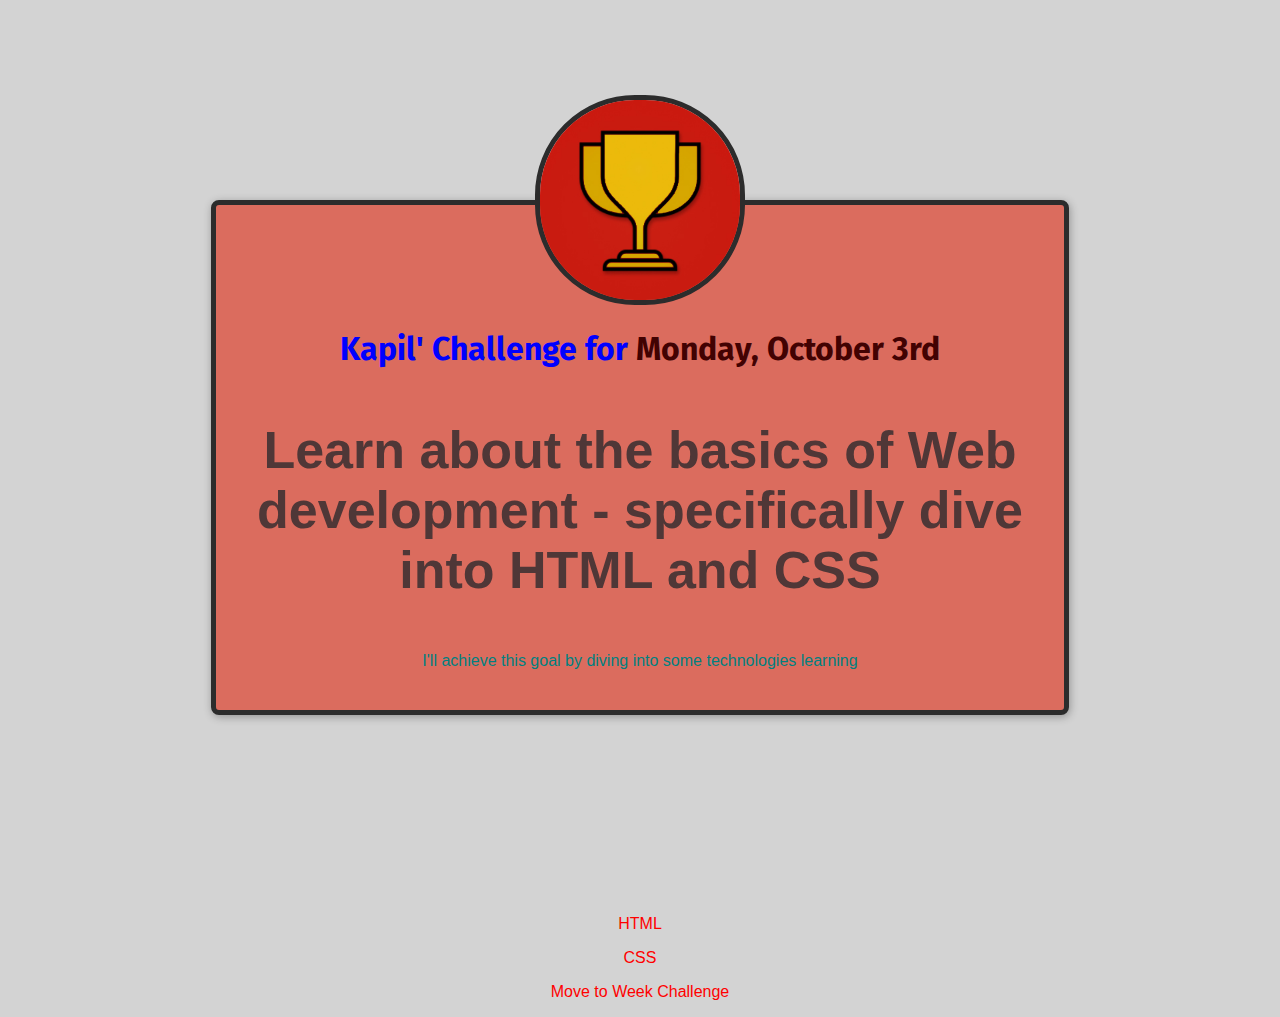
<file: Front-End/index.html>
<!DOCTYPE html>
<html lang="en">

<head>
    <title>My Daily Challenge</title>
    <link rel="preconnect" href="https://fonts.googleapis.com">
    <link rel="preconnect" href="https://fonts.gstatic.com" crossorigin>
    <link
        href="https://fonts.googleapis.com/css2?family=Fira+Sans:wght@400;700&family=Roboto:ital,wght@0,700;1,100&display=swap"
        rel="stylesheet">
    <link rel="stylesheet" href="./CSS/styles.css">
</head>

<body>
    <div id="main-section">
        <img src="./images/challenges-trophy.jpg" alt="trophy">
        <h1>Kapil' Challenge for <span>Monday, October 3rd</span> </h1>

        <p id="id-selector">Learn about the basics of Web development - specifically dive into HTML and CSS</p>
        <p>I'll achieve this goal by diving into some technologies learning
        </div>
    <p><a href="https://html.com/">HTML</a></p>
    <p><a href="https://css-tricks.com/">CSS</a></p>
    
    <div id="footer-section">
        <p><a href="/index-2.html">Move to Week Challenge</a></p>
    </div>
    </p>
</body>

</html>
</file>
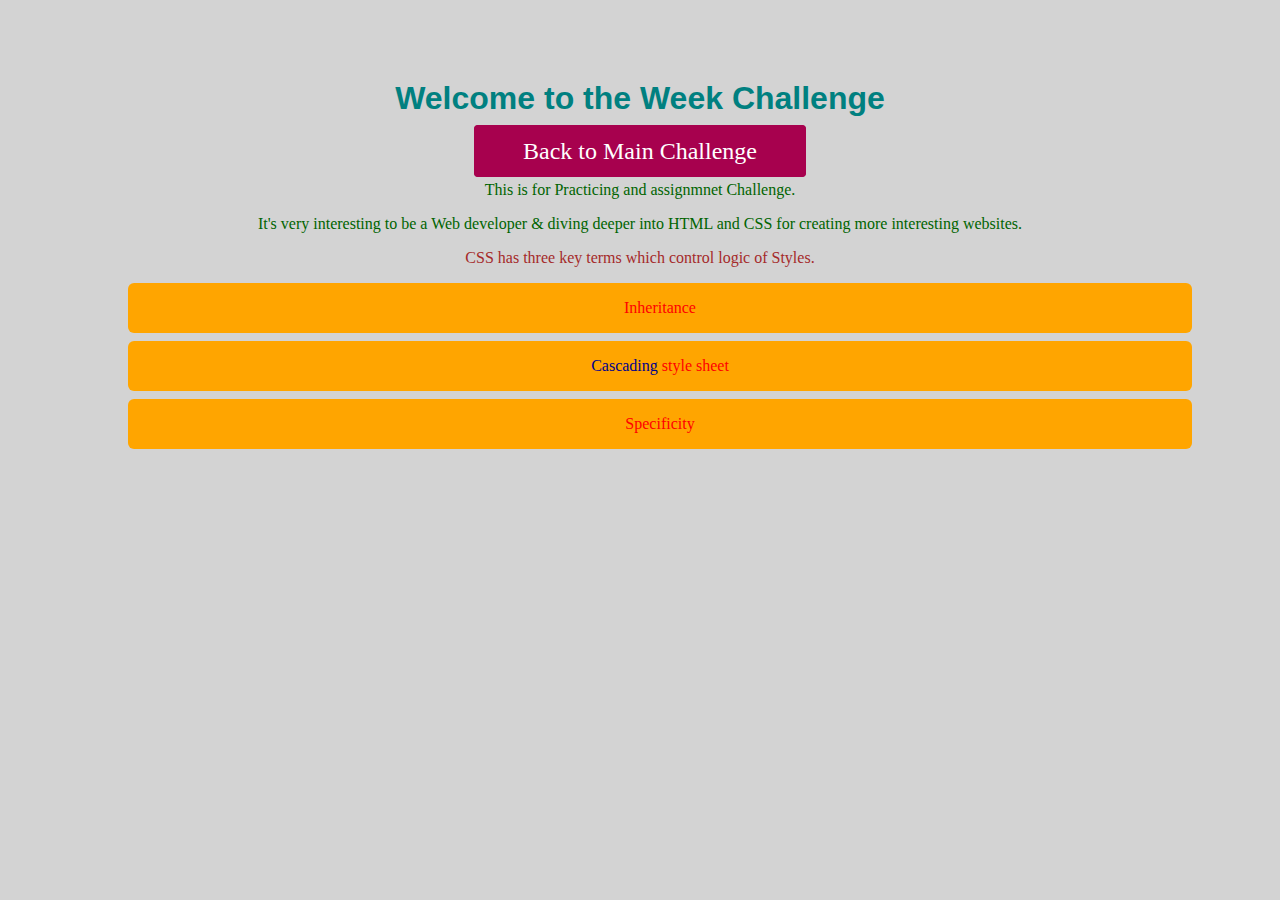
<file: Front-End/index-2.html>
<!DOCTYPE html>
<html lang="en">

<head>
    <meta charset="UTF-8">
    <meta http-equiv="X-UA-Compatible" content="IE=edge">
    <meta name="viewport" content="width=device-width, initial-scale=1.0">
    <title>My Upcomming Challenege</title>
    <link rel="stylesheet" href="./CSS/styles-2.css">
</head>

<body>
    <header>
        <h1>Welcome to the Week Challenge</h1>
        <a href="/index.html">Back to Main Challenge</a>
    </header>

    <main>

        <p>This is for Practicing and assignmnet Challenge.</p>
        <p>It's very interesting to be a Web developer & diving deeper into HTML and CSS for creating more interesting
            websites.</p>
        <p id="specific">
            CSS has three key terms which control logic of Styles.
        <ol>
            <li>Inheritance</li>
            <li><span style="color:darkblue ;">Cascading </span>style sheet</li>
            <li>Specificity</li>
        </ol>
        </p>
    </main>
</body>

</html>
</file>
<file: Front-End/CSS/styles.css>
h1 {
    font-family: 'fira sans';
    color: blue;
}

p {
    font-family: sans-serif;
    color: teal;
}

a {
    color: red;
    text-decoration: none;
}

a:hover {
    text-decoration: underline;
}

#id-selector {
    color: rgb(79, 55, 55);
    font-weight: bold;
    font-size: 52px;
}
img{
    width: 200px;
    height: 200px;
    border-radius: 100px;
    border: 5px solid rgb(44, 44, 44);
    margin-top: -134px;
}
body{
    text-align: center;
    background-color: lightgrey;
   }
#main-section{
    width: 800px;
    margin: 200px auto 200px auto;
    background-color: rgb(219, 108, 94);
    padding: 24px;
    border: 5px solid rgb(44, 44, 44);
    border-radius: 8px;
    box-shadow: 1px 2px 8px rgba(0, 0, 0, 0.3);
}
span{
    color: rgb(66, 2, 2);
}
</file>
<file: Front-End/CSS/styles-2.css>
body {
    background-color: lightgrey;
    margin: 80px;
    text-align: center;
}

a {
    margin: 30px 12px;
    padding: 12px 48px;
    color: white;
    border-radius: 4px;
    font-size: 24px;
    border: 1px solid rgb(167, 1, 78);
    text-decoration: none;
    background-color: rgb(167, 1, 78);
}

a:hover {
    text-decoration: underline;
}

h1 {
    color: teal;
    font-family: 'fira', sans-serif;
}

p {
    color: darkgreen;
}
ol{
    list-style: none;
}
li{
    background-color: orange;
    border-radius: 6px;
    padding: 16px;
    color: red;
    margin: 8px;
}
#specific{
    color: brown;
}
</file>
